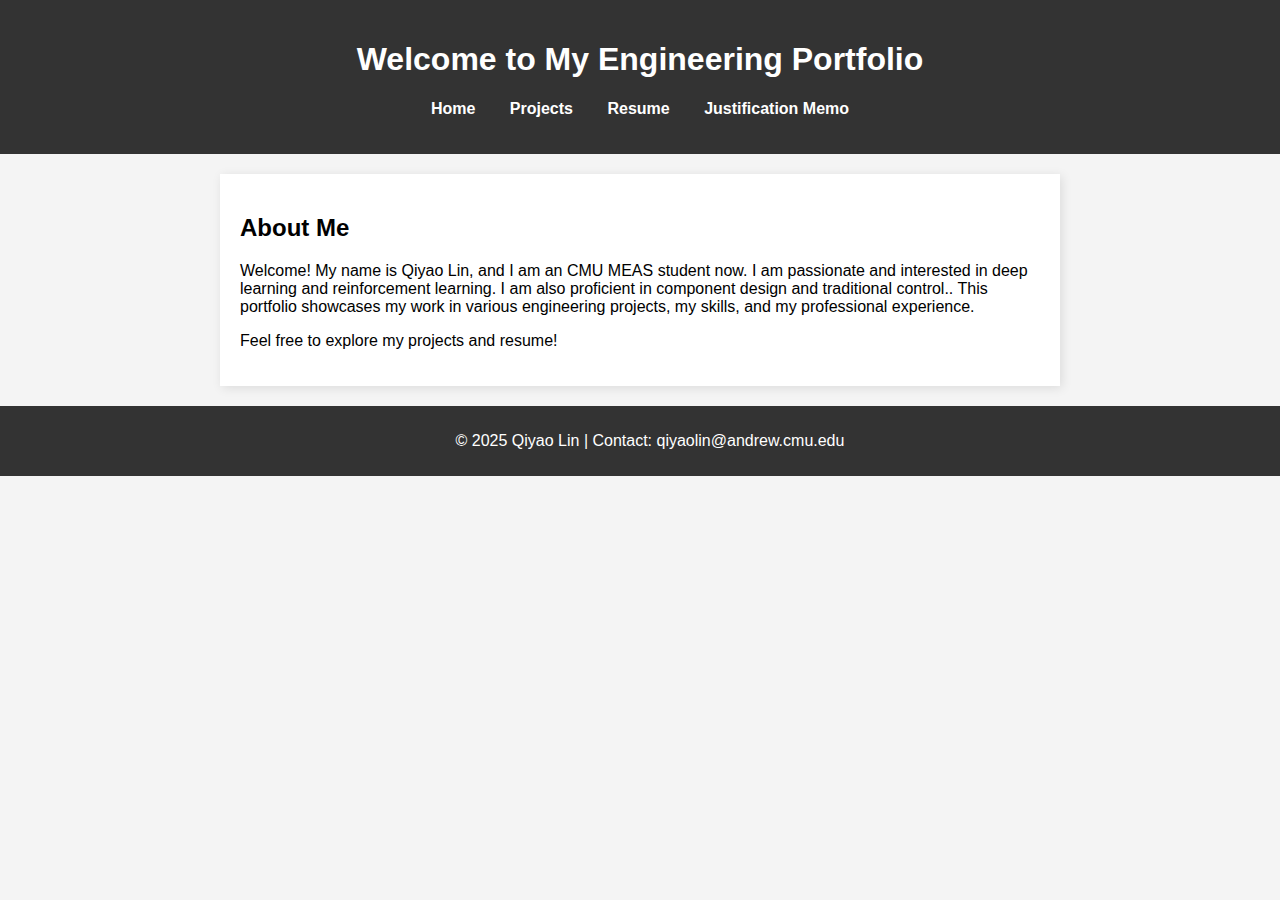
<file: index.html>
<!DOCTYPE html>
<html lang="en">
<head>
    <meta charset="UTF-8">
    <meta name="viewport" content="width=device-width, initial-scale=1.0">
    <title>My Engineering Portfolio</title>
    <link rel="stylesheet" href="assets/css/style.css">
</head>
<body>
    <header>
        <h1>Welcome to My Engineering Portfolio</h1>
        <nav>
            <ul>
                <li><a href="index.html">Home</a></li>
                <li><a href="projects.html">Projects</a></li>
                <li><a href="resume.html">Resume</a></li>
                <li><a href="memo.html">Justification Memo</a></li>
            </ul>
        </nav>
    </header>

    <section>
        <h2>About Me</h2>
        <p>Welcome! My name is Qiyao Lin, and I am an CMU MEAS student now. I am passionate and interested in deep learning and reinforcement learning. I am also proficient in component design and traditional control.. This portfolio showcases my work in various engineering projects, my skills, and my professional experience.</p>
        <p>Feel free to explore my projects and resume!</p>
    </section>

    <footer>
        <p>© 2025 Qiyao Lin | Contact: qiyaolin@andrew.cmu.edu</p>
    </footer>
</body>
</html>
</file>
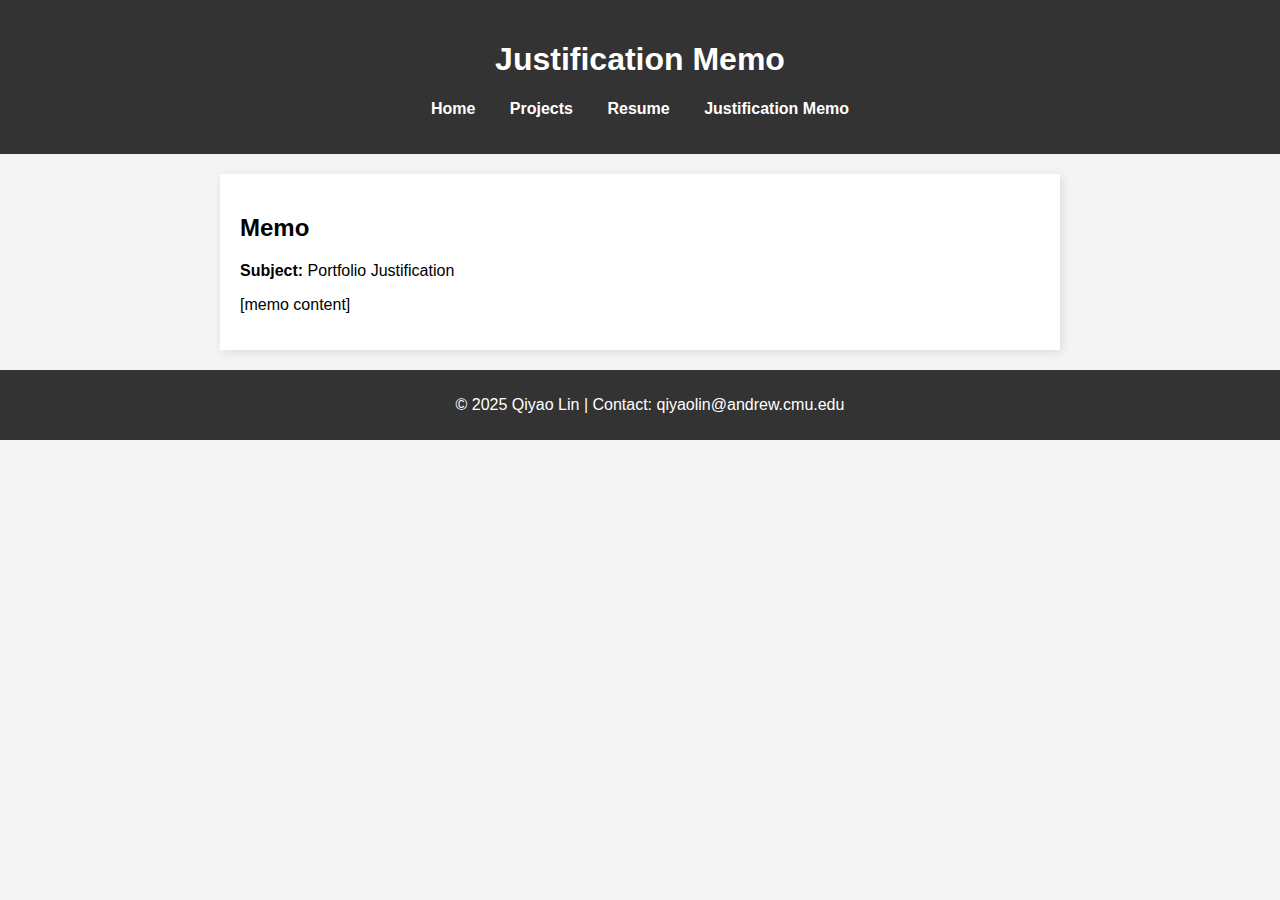
<file: memo.html>
<!DOCTYPE html>
<html lang="en">
<head>
    <meta charset="UTF-8">
    <meta name="viewport" content="width=device-width, initial-scale=1.0">
    <title>Justification Memo - My Portfolio</title>
    <link rel="stylesheet" href="assets/css/style.css">
</head>
<body>
    <header>
        <h1>Justification Memo</h1>
        <nav>
            <ul>
                <li><a href="index.html">Home</a></li>
                <li><a href="projects.html">Projects</a></li>
                <li><a href="resume.html">Resume</a></li>
                <li><a href="memo.html">Justification Memo</a></li>
            </ul>
        </nav>
    </header>

    <section>
        <h2>Memo</h2>
        <p><strong>Subject:</strong> Portfolio Justification</p>
        <p>[memo content]</p>
    </section>

    <footer>
        <p>© 2025 Qiyao Lin | Contact: qiyaolin@andrew.cmu.edu</p>
    </footer>
</body>
</html>
</file>
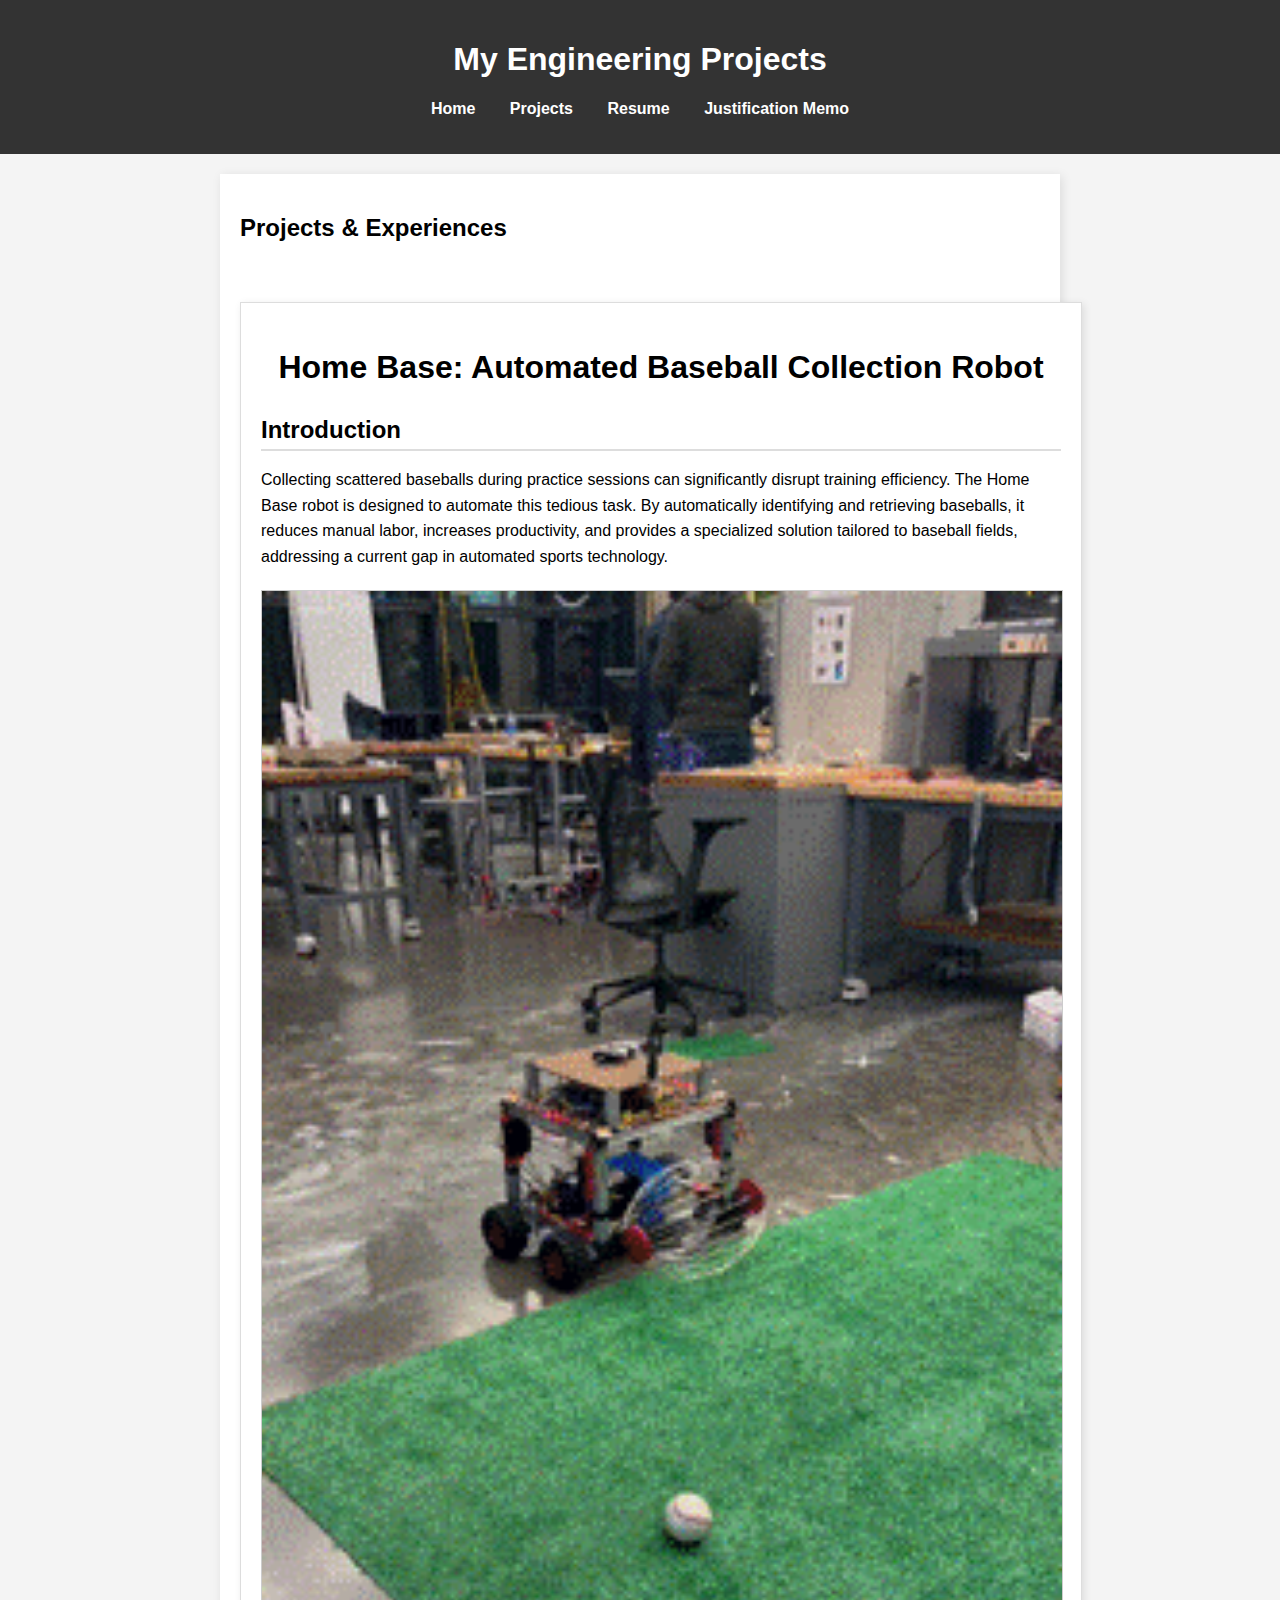
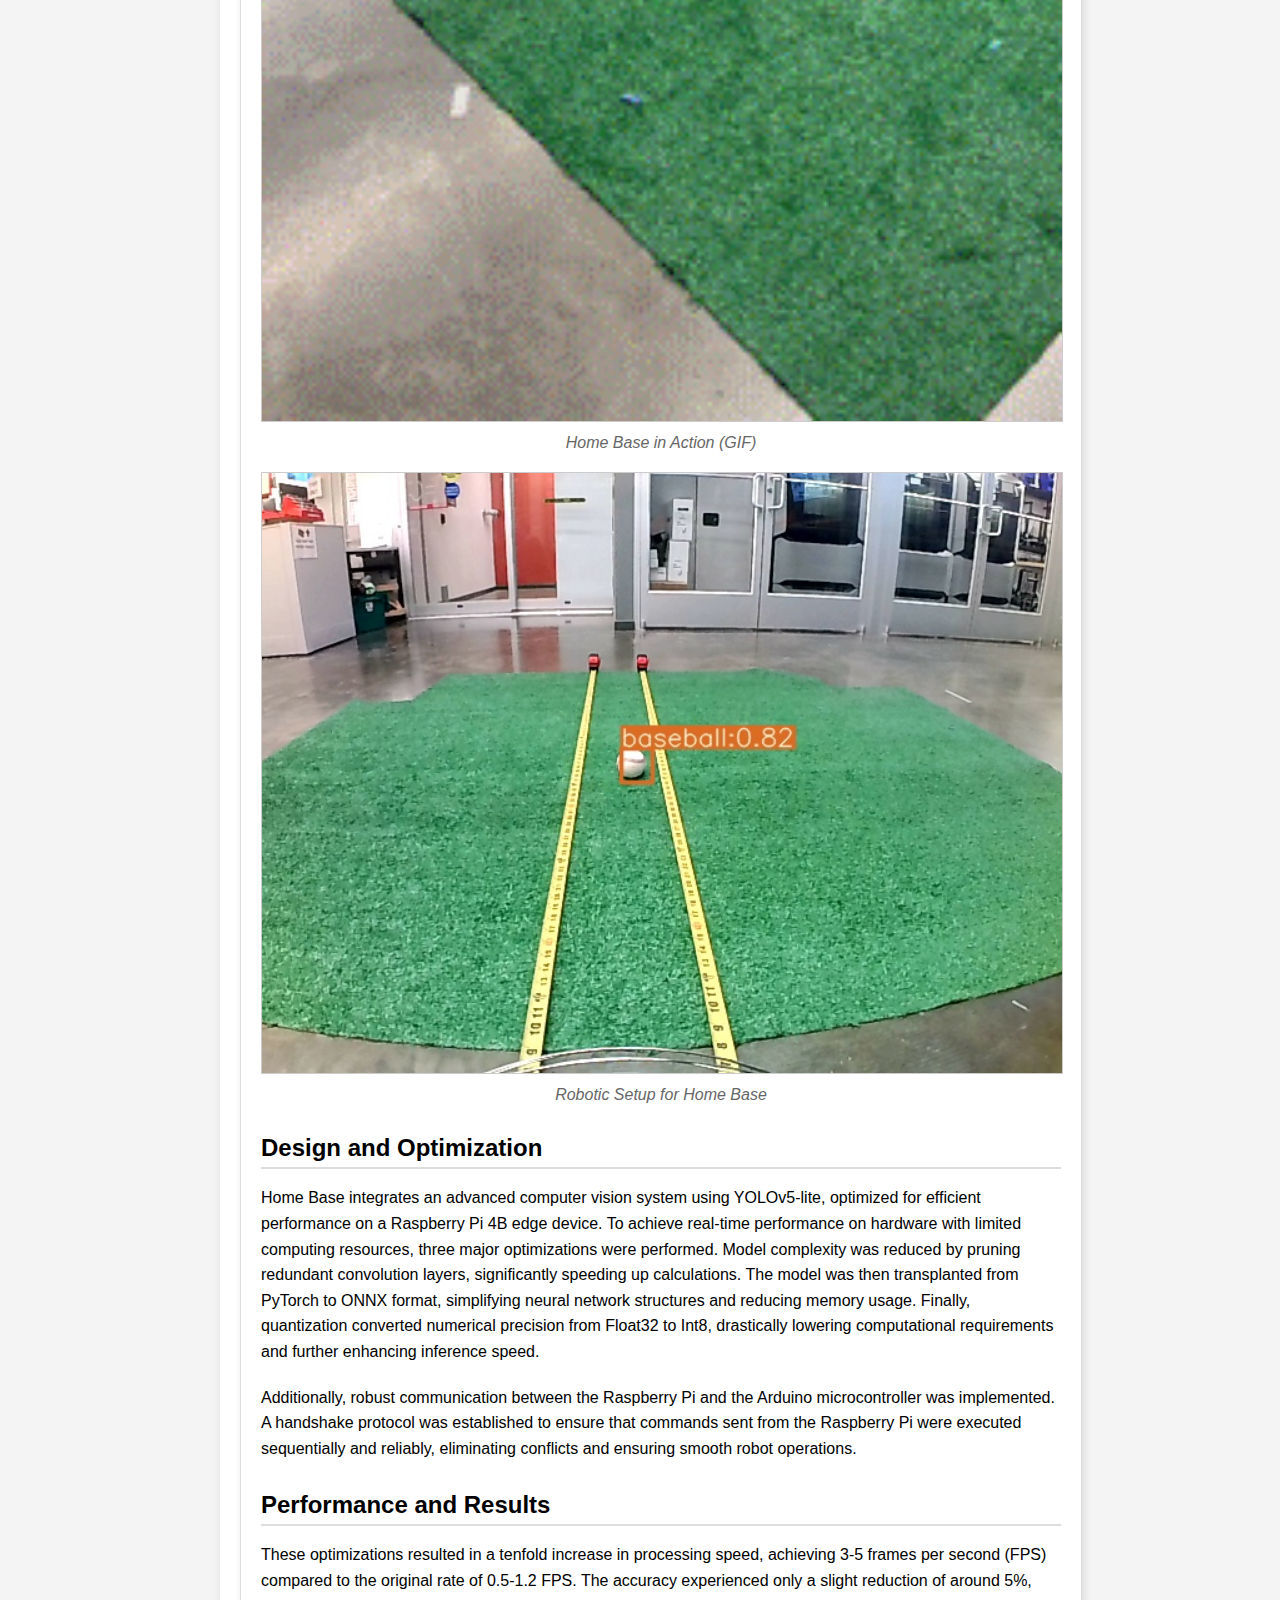
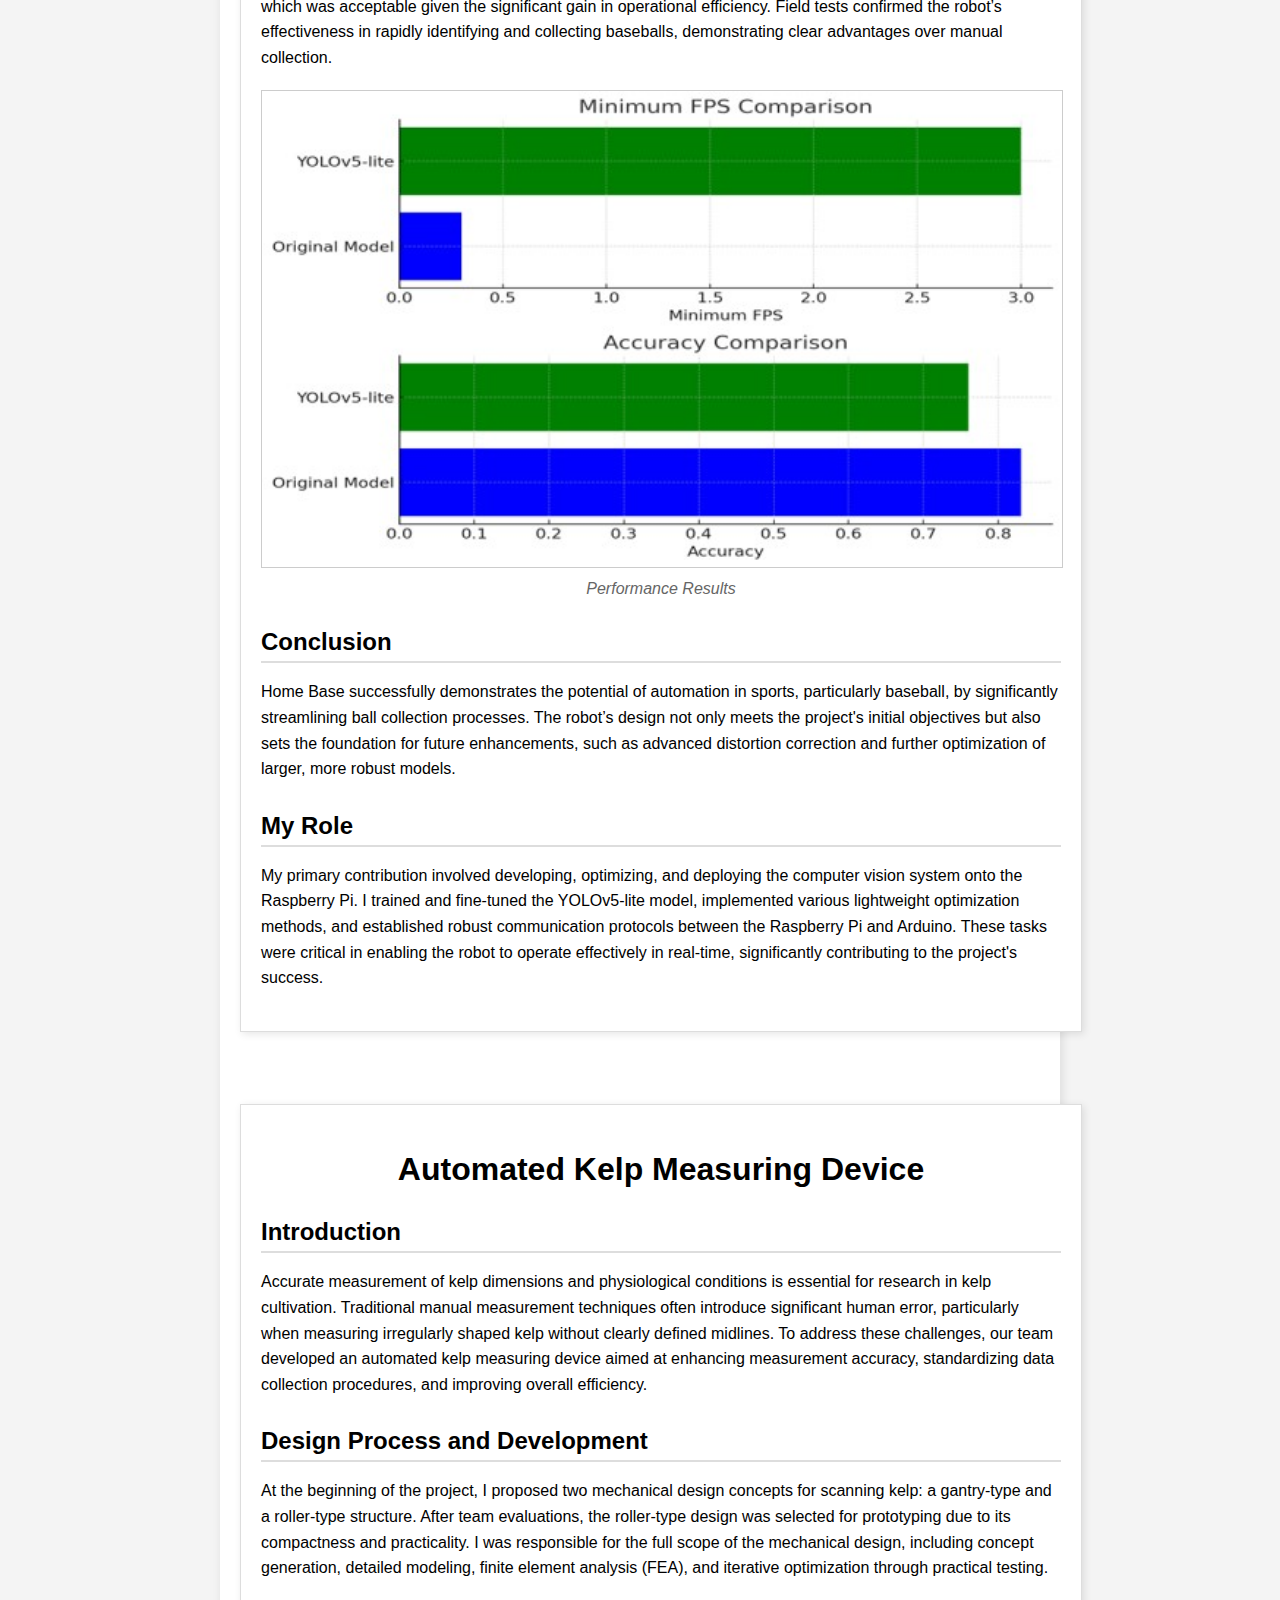
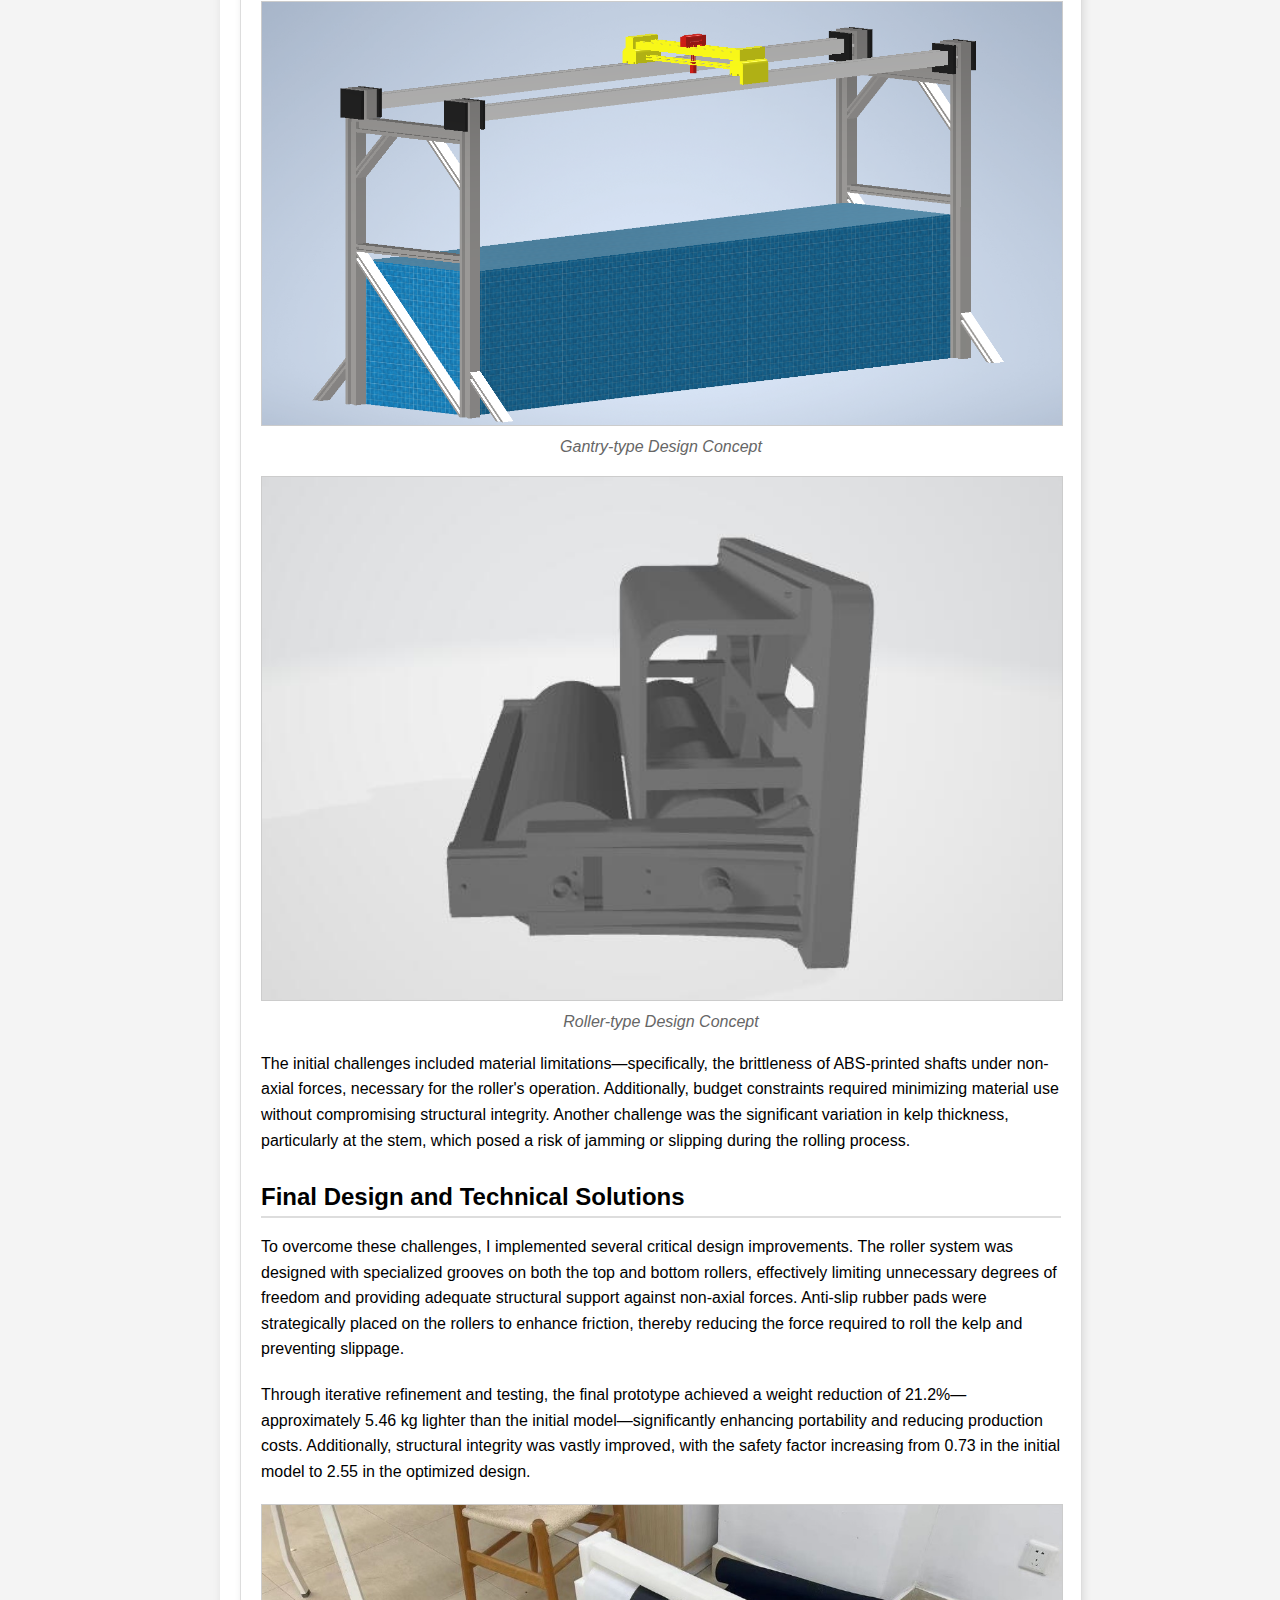
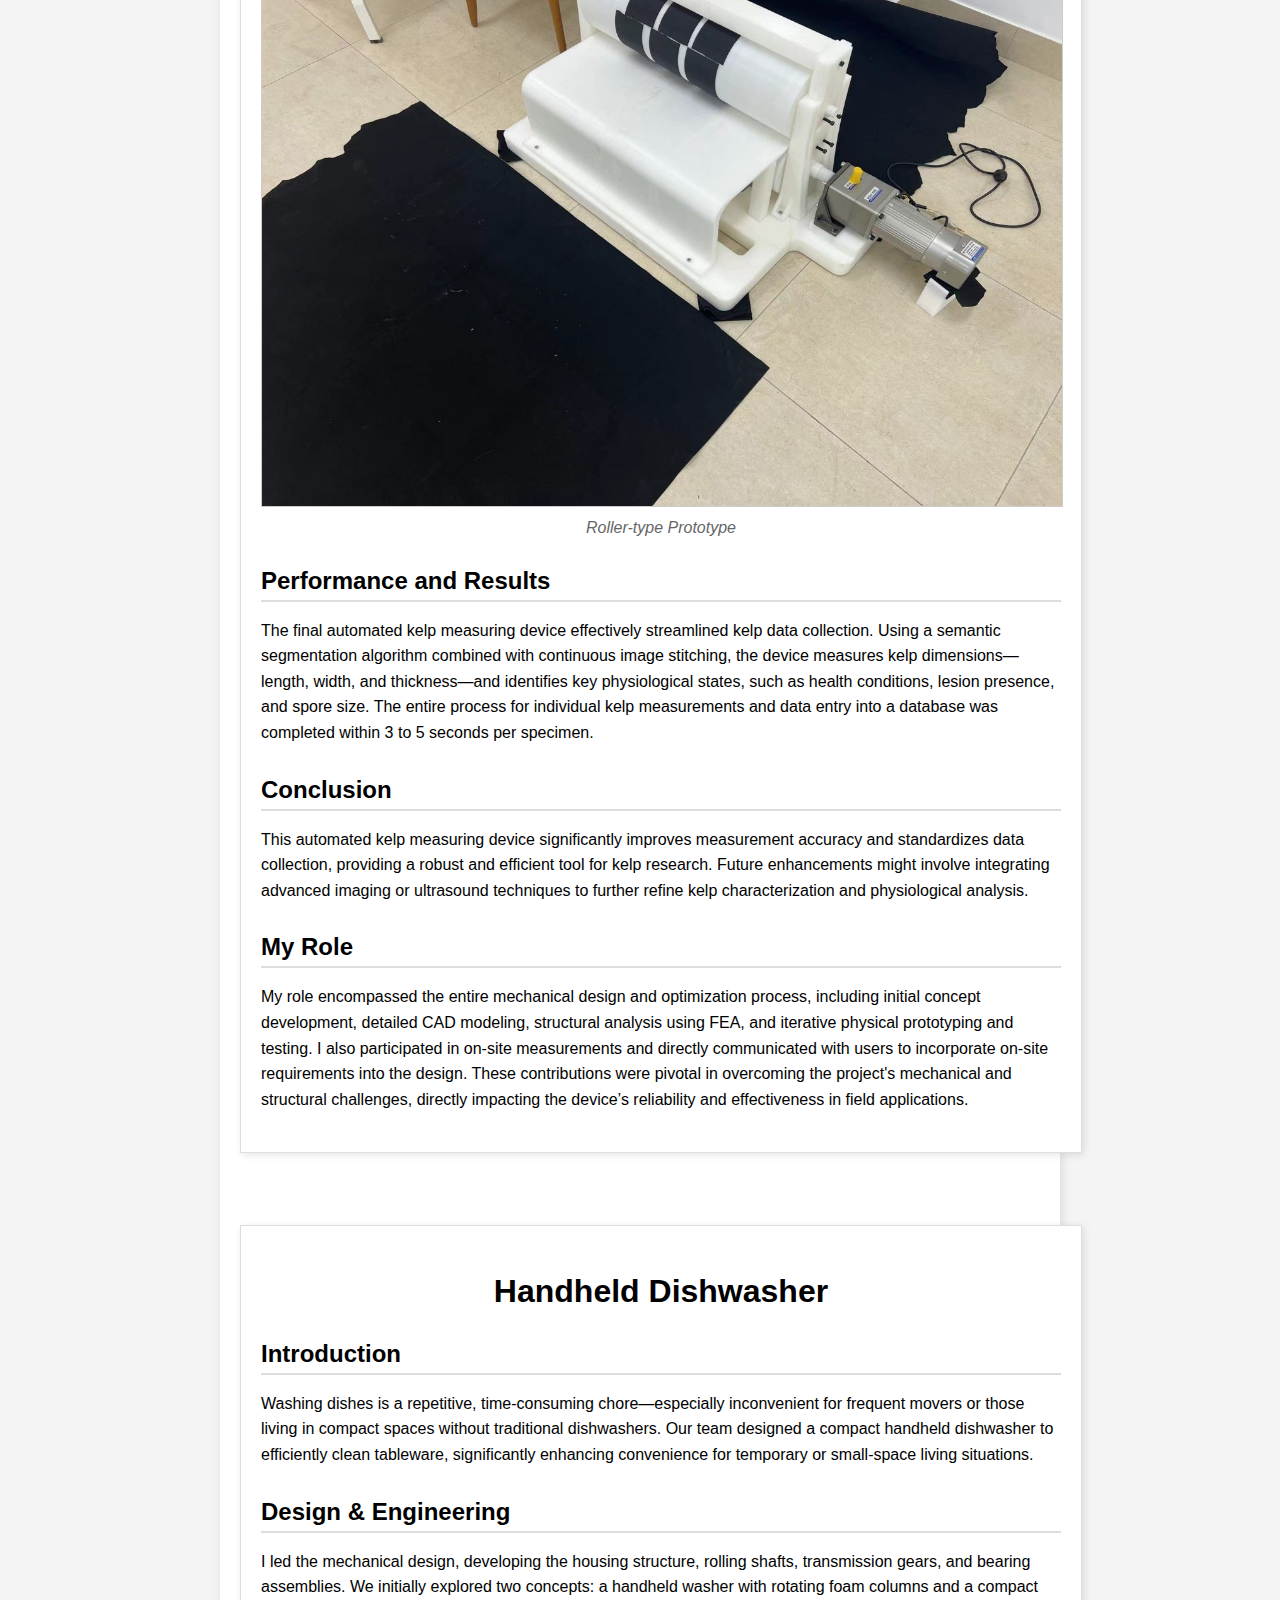
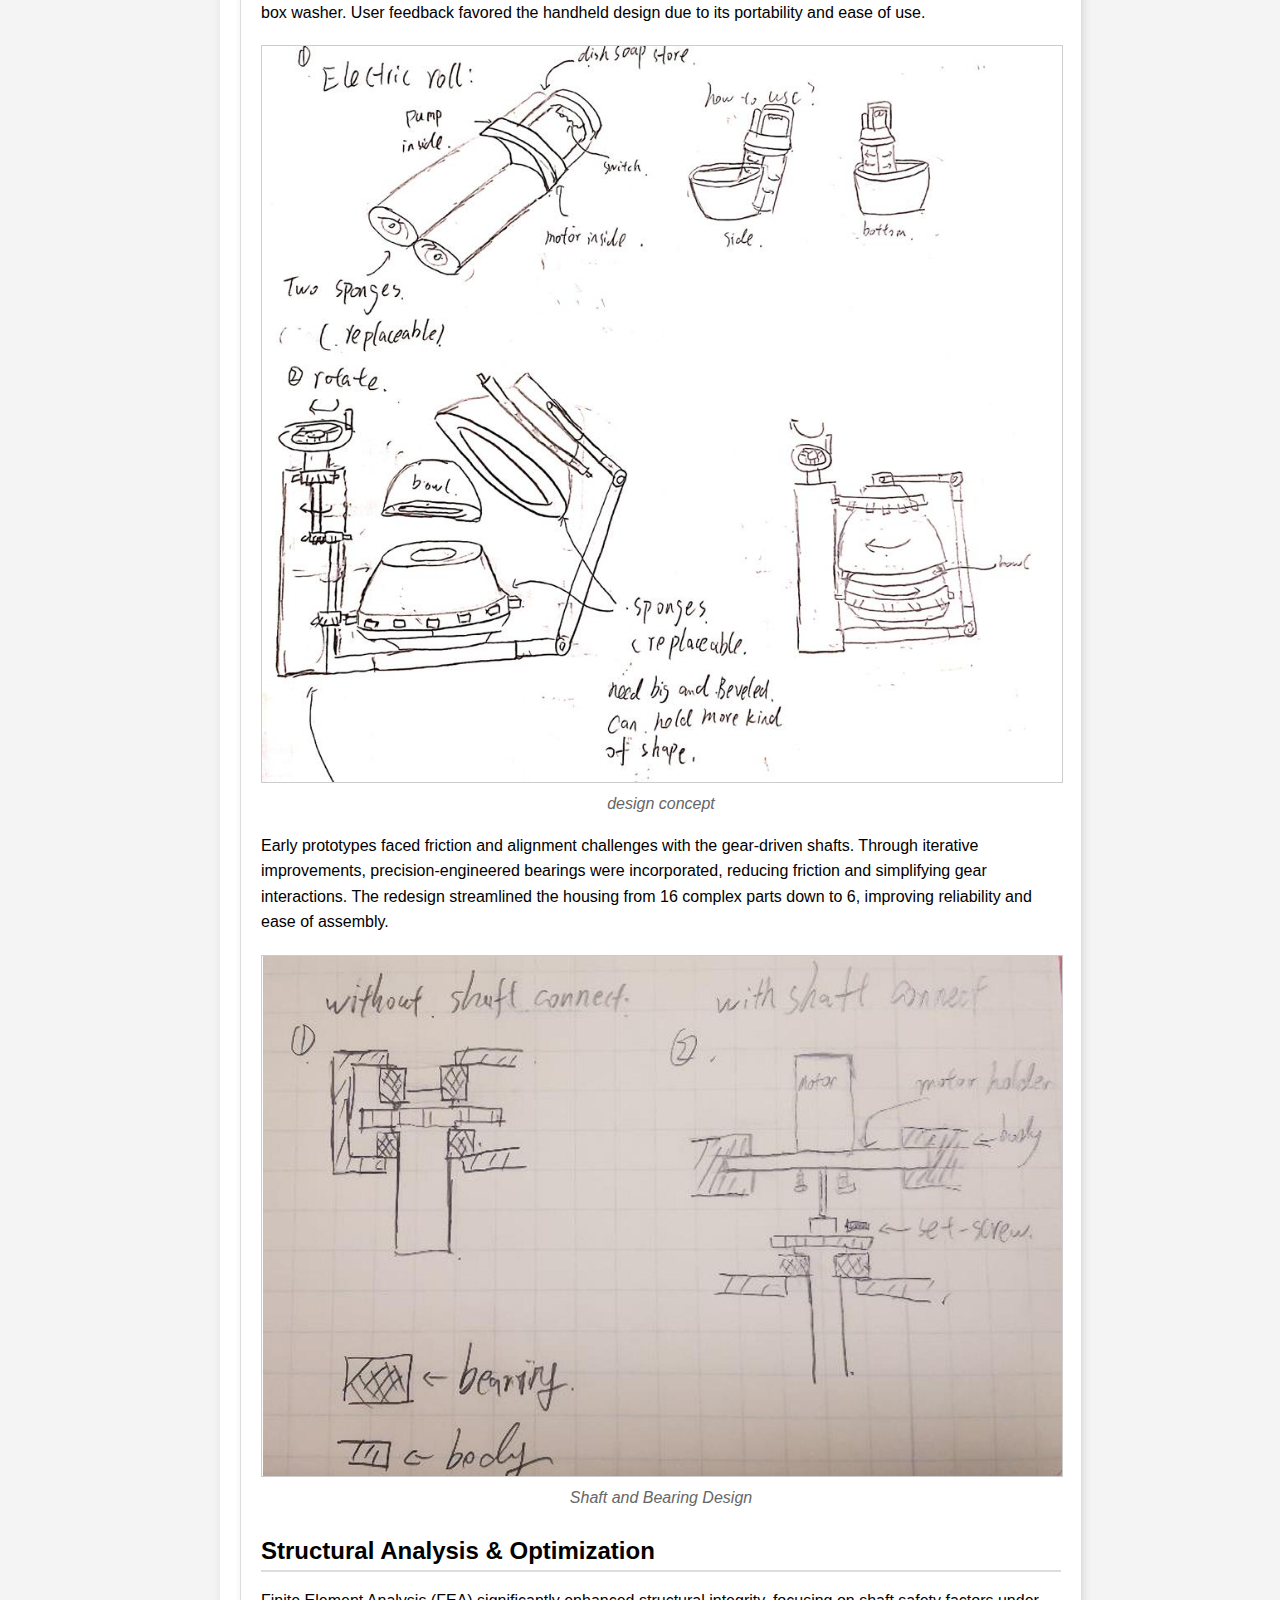
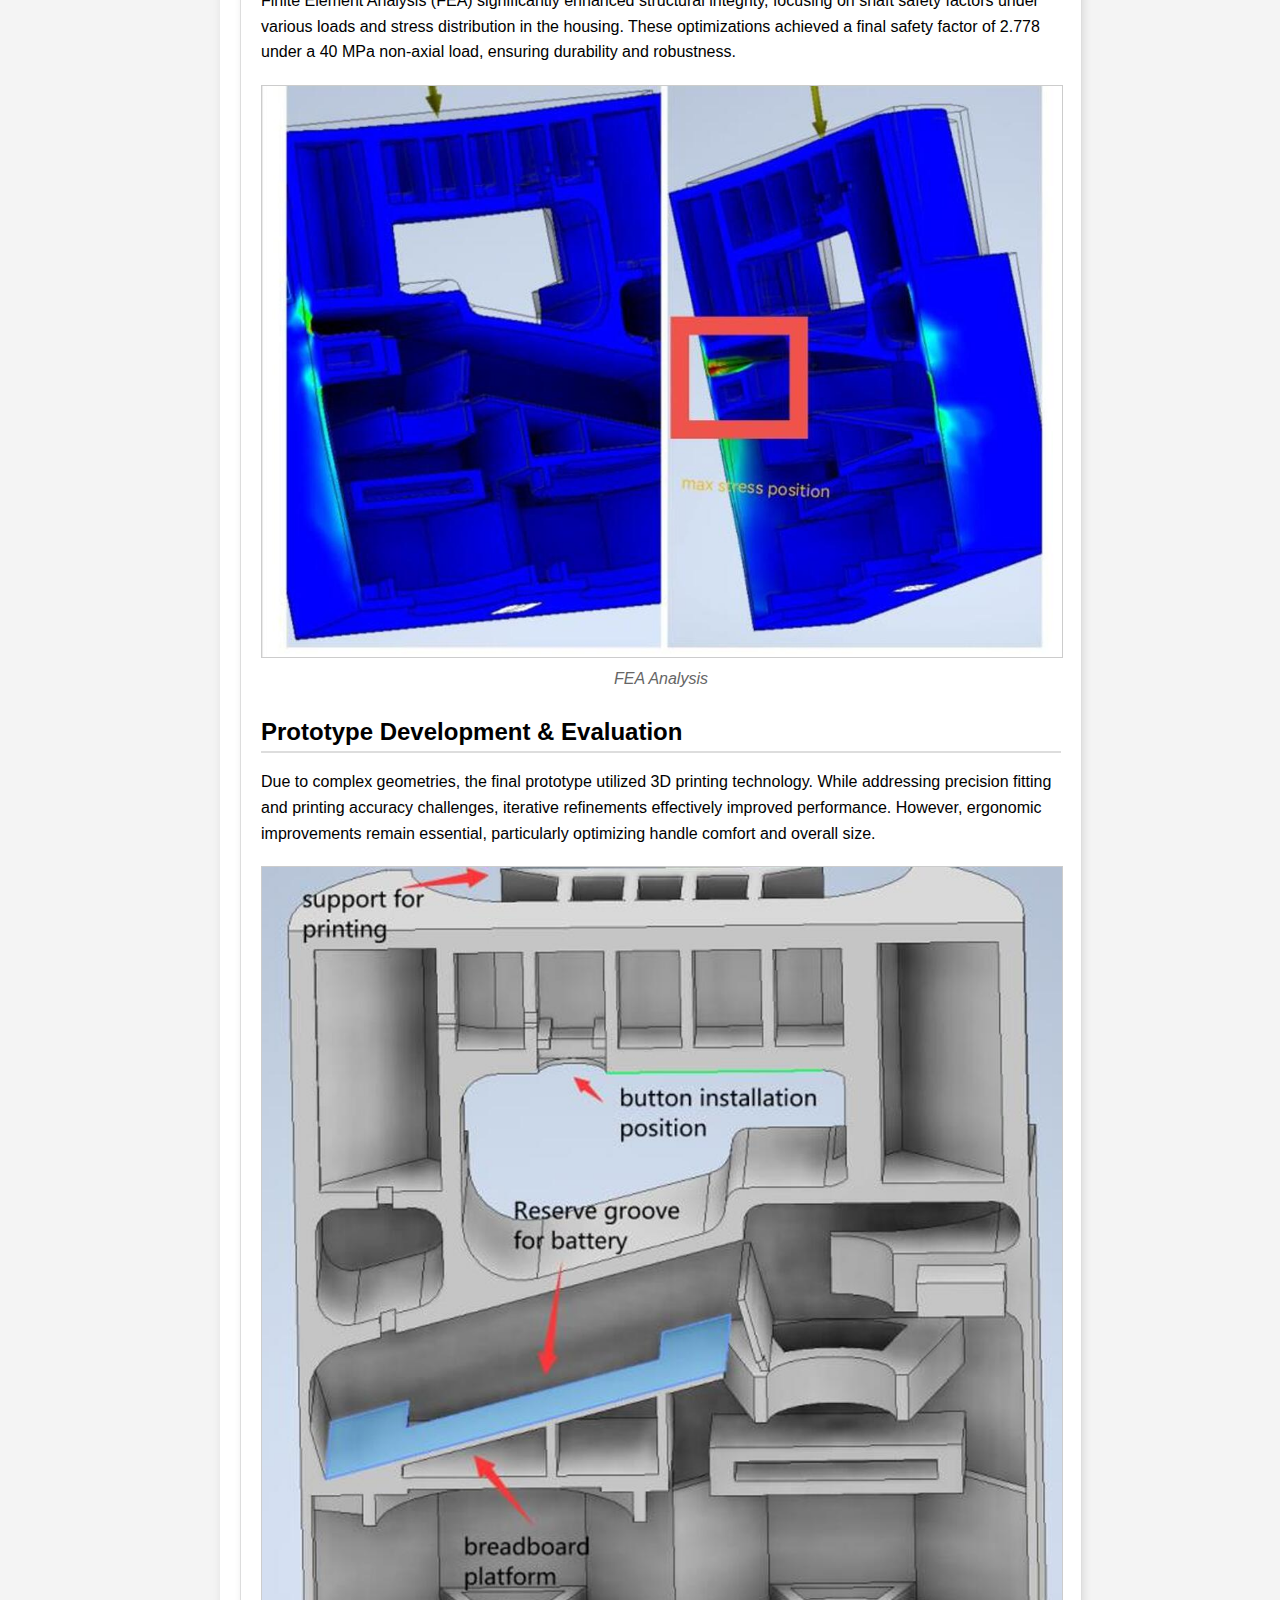
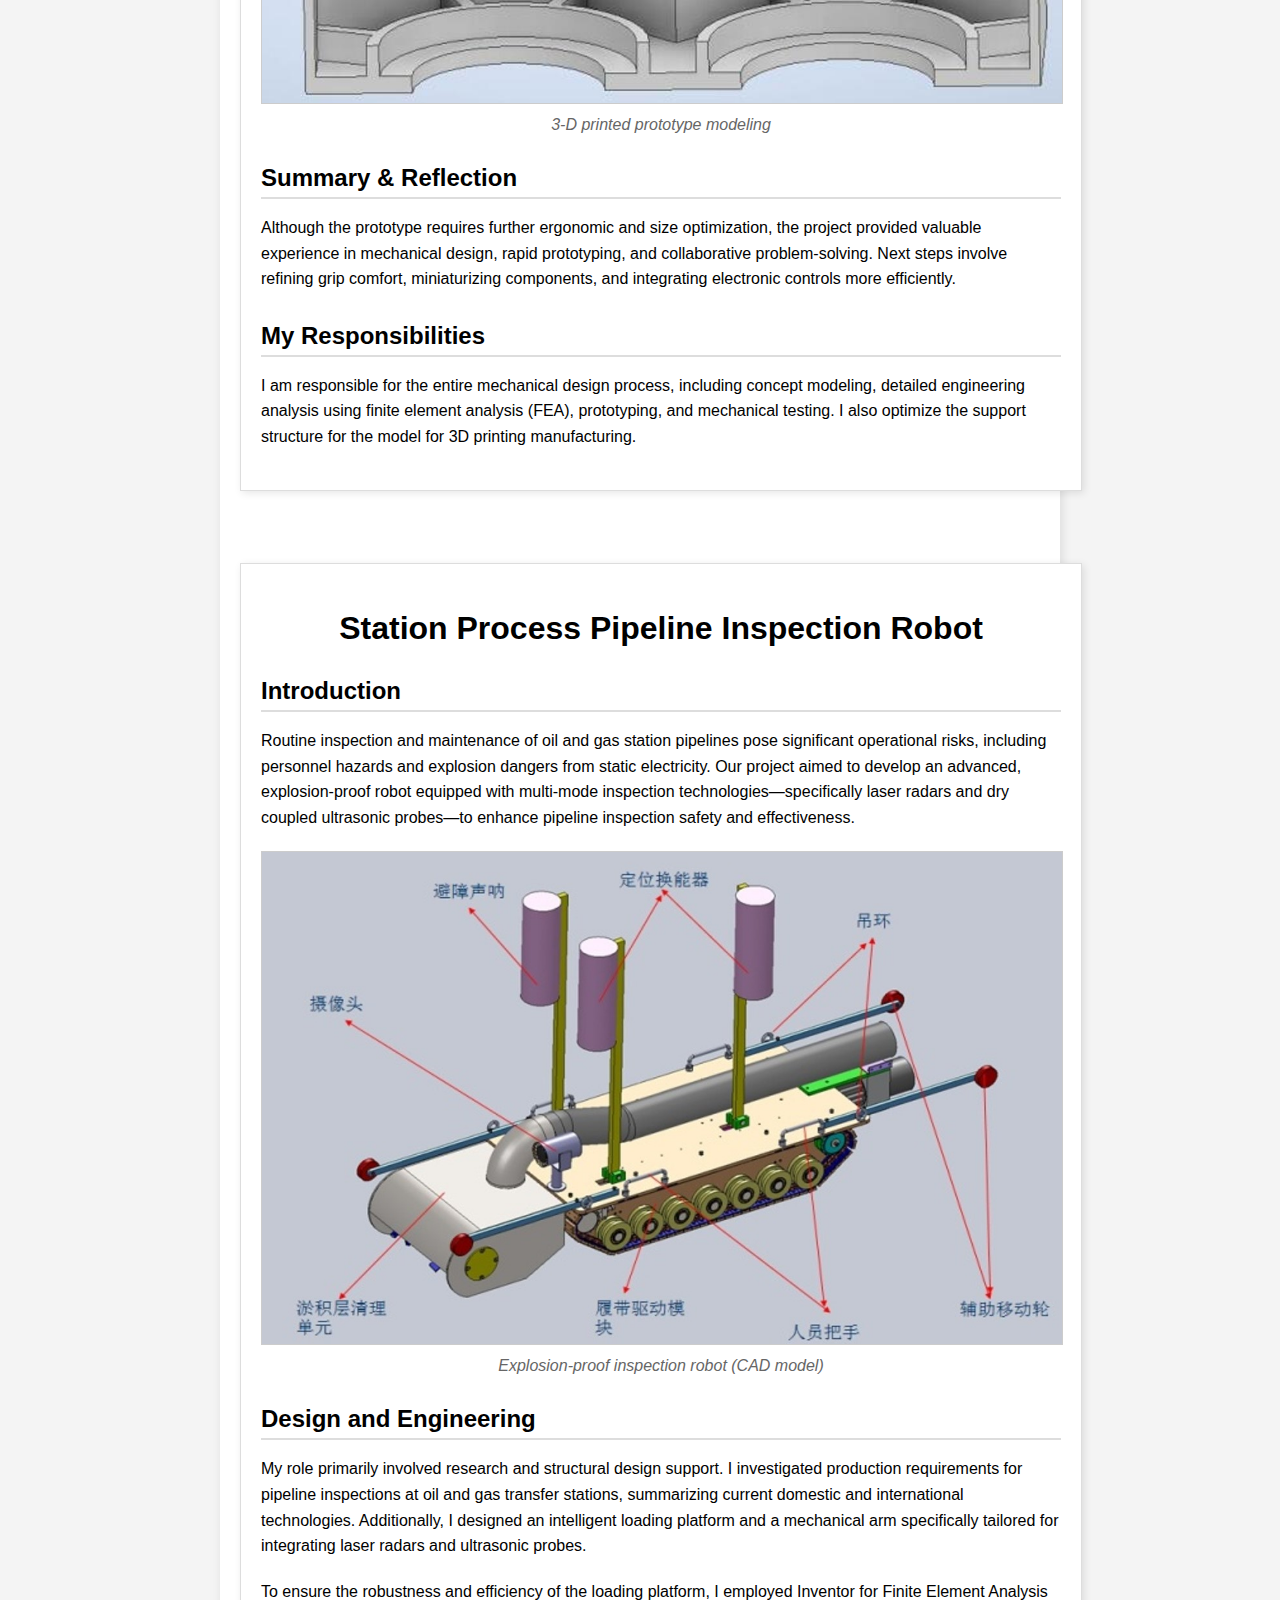
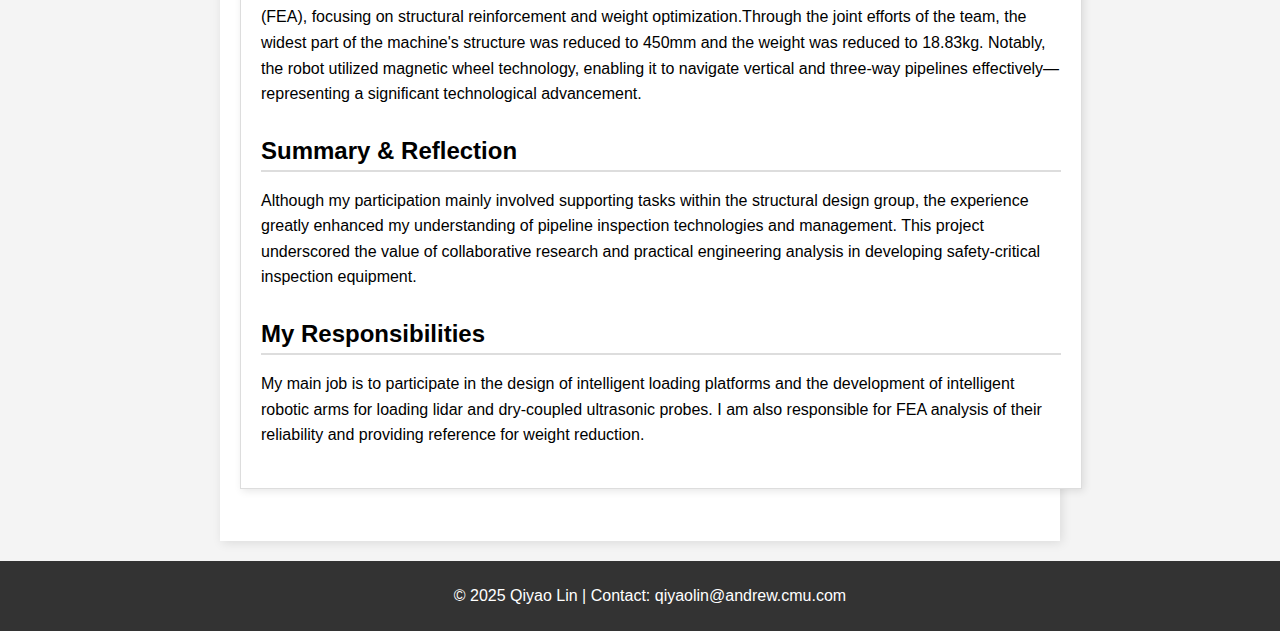
<file: projects.html>
<!DOCTYPE html>
<html lang="en">
<head>
  <meta charset="UTF-8">
  <meta name="viewport" content="width=device-width, initial-scale=1.0">
  <title>Projects - My Portfolio</title>
  <link rel="stylesheet" href="assets/css/style.css">
</head>
<body>
  <header>
    <h1>My Engineering Projects</h1>
    <nav>
      <ul>
        <li><a href="index.html">Home</a></li>
        <li><a href="projects.html">Projects</a></li>
        <li><a href="resume.html">Resume</a></li>
        <li><a href="memo.html">Justification Memo</a></li>
      </ul>
    </nav>
  </header>

  <!-- Projects Section -->
  <section id="projects">
    <h2>Projects & Experiences</h2>
    
    <!-- Project 1 Report Poster -->
    <article class="project-report">
      <h2>Home Base: Automated Baseball Collection Robot</h2>
      
      <h3>Introduction</h3>
      <p>
        Collecting scattered baseballs during practice sessions can significantly disrupt training efficiency. The Home Base robot is designed to automate this tedious task. By automatically identifying and retrieving baseballs, it reduces manual labor, increases productivity, and provides a specialized solution tailored to baseball fields, addressing a current gap in automated sports technology.
      </p>
      <figure>
        <img src="assets/image/Project1_1.gif" alt="Home Base in Action">
        <figcaption>Home Base in Action (GIF)</figcaption>
      </figure>
      <figure>
        <img src="assets/image/Project1_2.jpg" alt="Home Base Setup">
        <figcaption>Robotic Setup for Home Base</figcaption>
      </figure>
      
      <h3>Design and Optimization</h3>
      <p>
        Home Base integrates an advanced computer vision system using YOLOv5-lite, optimized for efficient performance on a Raspberry Pi 4B edge device. To achieve real-time performance on hardware with limited computing resources, three major optimizations were performed. Model complexity was reduced by pruning redundant convolution layers, significantly speeding up calculations. The model was then transplanted from PyTorch to ONNX format, simplifying neural network structures and reducing memory usage. Finally, quantization converted numerical precision from Float32 to Int8, drastically lowering computational requirements and further enhancing inference speed.
      </p>
      <p>
        Additionally, robust communication between the Raspberry Pi and the Arduino microcontroller was implemented. A handshake protocol was established to ensure that commands sent from the Raspberry Pi were executed sequentially and reliably, eliminating conflicts and ensuring smooth robot operations.
      </p>
      
      <h3>Performance and Results</h3>
      <p>
        These optimizations resulted in a tenfold increase in processing speed, achieving 3-5 frames per second (FPS) compared to the original rate of 0.5-1.2 FPS. The accuracy experienced only a slight reduction of around 5%, which was acceptable given the significant gain in operational efficiency. Field tests confirmed the robot’s effectiveness in rapidly identifying and collecting baseballs, demonstrating clear advantages over manual collection.
      </p>
      <figure>
        <img src="assets/image/Project1_3.jpg" alt="Performance Results">
        <figcaption>Performance Results</figcaption>
      </figure>
      
      <h3>Conclusion</h3>
      <p>
        Home Base successfully demonstrates the potential of automation in sports, particularly baseball, by significantly streamlining ball collection processes. The robot’s design not only meets the project's initial objectives but also sets the foundation for future enhancements, such as advanced distortion correction and further optimization of larger, more robust models.
      </p>
      
      <h3>My Role</h3>
      <p>
        My primary contribution involved developing, optimizing, and deploying the computer vision system onto the Raspberry Pi. I trained and fine-tuned the YOLOv5-lite model, implemented various lightweight optimization methods, and established robust communication protocols between the Raspberry Pi and Arduino. These tasks were critical in enabling the robot to operate effectively in real-time, significantly contributing to the project's success.
      </p>
    </article>
    
    <!-- Project 2 Report Poster -->
    <article class="project-report">
      <h2>Automated Kelp Measuring Device</h2>
      
      <h3>Introduction</h3>
      <p>
        Accurate measurement of kelp dimensions and physiological conditions is essential for research in kelp cultivation. Traditional manual measurement techniques often introduce significant human error, particularly when measuring irregularly shaped kelp without clearly defined midlines. To address these challenges, our team developed an automated kelp measuring device aimed at enhancing measurement accuracy, standardizing data collection procedures, and improving overall efficiency.
      </p>
      
      <h3>Design Process and Development</h3>
      <p>
        At the beginning of the project, I proposed two mechanical design concepts for scanning kelp: a gantry-type and a roller-type structure. After team evaluations, the roller-type design was selected for prototyping due to its compactness and practicality. I was responsible for the full scope of the mechanical design, including concept generation, detailed modeling, finite element analysis (FEA), and iterative optimization through practical testing.
      </p>
      <figure>
        <img src="assets/image/Project2_1.png" alt="Gantry-type Design Concept">
        <figcaption>Gantry-type Design Concept</figcaption>
      </figure>
      <figure>
        <img src="assets/image/Project2_2.jpg" alt="Roller-type Design Concept">
        <figcaption>Roller-type Design Concept</figcaption>
      </figure>
      <p>
        The initial challenges included material limitations—specifically, the brittleness of ABS-printed shafts under non-axial forces, necessary for the roller's operation. Additionally, budget constraints required minimizing material use without compromising structural integrity. Another challenge was the significant variation in kelp thickness, particularly at the stem, which posed a risk of jamming or slipping during the rolling process.
      </p>
      
      <h3>Final Design and Technical Solutions</h3>
      <p>
        To overcome these challenges, I implemented several critical design improvements. The roller system was designed with specialized grooves on both the top and bottom rollers, effectively limiting unnecessary degrees of freedom and providing adequate structural support against non-axial forces. Anti-slip rubber pads were strategically placed on the rollers to enhance friction, thereby reducing the force required to roll the kelp and preventing slippage.
      </p>
      <p>
        Through iterative refinement and testing, the final prototype achieved a weight reduction of 21.2%—approximately 5.46 kg lighter than the initial model—significantly enhancing portability and reducing production costs. Additionally, structural integrity was vastly improved, with the safety factor increasing from 0.73 in the initial model to 2.55 in the optimized design.
      </p>
      <figure>
        <img src="assets/image/Project2_3.jpg" alt="Roller-type Prototype">
        <figcaption>Roller-type Prototype</figcaption>
      </figure>
      
      <h3>Performance and Results</h3>
      <p>
        The final automated kelp measuring device effectively streamlined kelp data collection. Using a semantic segmentation algorithm combined with continuous image stitching, the device measures kelp dimensions—length, width, and thickness—and identifies key physiological states, such as health conditions, lesion presence, and spore size. The entire process for individual kelp measurements and data entry into a database was completed within 3 to 5 seconds per specimen.
      </p>
      
      <h3>Conclusion</h3>
      <p>
        This automated kelp measuring device significantly improves measurement accuracy and standardizes data collection, providing a robust and efficient tool for kelp research. Future enhancements might involve integrating advanced imaging or ultrasound techniques to further refine kelp characterization and physiological analysis.
      </p>
      
      <h3>My Role</h3>
      <p>
        My role encompassed the entire mechanical design and optimization process, including initial concept development, detailed CAD modeling, structural analysis using FEA, and iterative physical prototyping and testing. I also participated in on-site measurements and directly communicated with users to incorporate on-site requirements into the design. These contributions were pivotal in overcoming the project's mechanical and structural challenges, directly impacting the device’s reliability and effectiveness in field applications.
      </p>
    </article>

        <!-- Project 3 Report Poster -->
    <article class="project-report">
      <h2>Handheld Dishwasher</h2>

      <h3>Introduction</h3>
      <p>
        Washing dishes is a repetitive, time-consuming chore—especially inconvenient for frequent movers or those living in compact spaces without traditional dishwashers. Our team designed a compact handheld dishwasher to efficiently clean tableware, significantly enhancing convenience for temporary or small-space living situations.
      </p>

      <h3>Design & Engineering</h3>
      <p>
        I led the mechanical design, developing the housing structure, rolling shafts, transmission gears, and bearing assemblies. We initially explored two concepts: a handheld washer with rotating foam columns and a compact box washer. User feedback favored the handheld design due to its portability and ease of use.
      </p>
      <figure>
        <img src="assets/image/Project3_1.jpg" alt="design concept">
        <figcaption>design concept</figcaption>
      </figure>
      <p>
        Early prototypes faced friction and alignment challenges with the gear-driven shafts. Through iterative improvements, precision-engineered bearings were incorporated, reducing friction and simplifying gear interactions. The redesign streamlined the housing from 16 complex parts down to 6, improving reliability and ease of assembly.
      </p>
      <figure>
        <img src="assets/image/Project3_3.jpg" alt="Shaft and Bearing Design">
        <figcaption>Shaft and Bearing Design</figcaption>
      </figure>

      <h3>Structural Analysis & Optimization</h3>
      <p>
        Finite Element Analysis (FEA) significantly enhanced structural integrity, focusing on shaft safety factors under various loads and stress distribution in the housing. These optimizations achieved a final safety factor of 2.778 under a 40 MPa non-axial load, ensuring durability and robustness.
      <figure>
        <img src="assets/image/Project3_5.jpg" alt="FEA Analysis">
        <figcaption>FEA Analysis</figcaption>
      </figure>

      <h3>Prototype Development & Evaluation</h3>
      <p>
        Due to complex geometries, the final prototype utilized 3D printing technology. While addressing precision fitting and printing accuracy challenges, iterative refinements effectively improved performance. However, ergonomic improvements remain essential, particularly optimizing handle comfort and overall size.
      </p>
      <figure>
        <img src="assets/image/Project3_4.jpg" alt="3‑D printed prototype modeling">
        <figcaption>3‑D printed prototype modeling</figcaption>
      </figure>

      <h3>Summary & Reflection</h3>
      <p>
        Although the prototype requires further ergonomic and size optimization, the project provided valuable experience in mechanical design, rapid prototyping, and collaborative problem-solving. Next steps involve refining grip comfort, miniaturizing components, and integrating electronic controls more efficiently.
      </p>

      <h3>My Responsibilities</h3>
      <p>
        I am responsible for the entire mechanical design process, including concept modeling, detailed engineering analysis using finite element analysis (FEA), prototyping, and mechanical testing. I also optimize the support structure for the model for 3D printing manufacturing.
      </p>
    </article>
    <!-- End Project 3 -->

        <!-- Project 4 Report Poster -->
    <article class="project-report">
      <h2>Station Process Pipeline Inspection Robot</h2>

      <h3>Introduction</h3>
      <p>
        Routine inspection and maintenance of oil and gas station pipelines pose significant operational risks, including personnel hazards and explosion dangers from static electricity. Our project aimed to develop an advanced, explosion-proof robot equipped with multi-mode inspection technologies—specifically laser radars and dry coupled ultrasonic probes—to enhance pipeline inspection safety and effectiveness.
      </p>
      <figure>
        <img src="assets/image/Project4_1.jpg" alt="Pipeline inspection robot model">
        <figcaption>Explosion‑proof inspection robot (CAD model)</figcaption>
      </figure>

      <h3>Design and Engineering</h3>
      <p>
        My role primarily involved research and structural design support. I investigated production requirements for pipeline inspections at oil and gas transfer stations, summarizing current domestic and international technologies. Additionally, I designed an intelligent loading platform and a mechanical arm specifically tailored for integrating laser radars and ultrasonic probes.
      </p>
      <p>
        To ensure the robustness and efficiency of the loading platform, I employed Inventor for Finite Element Analysis (FEA), focusing on structural reinforcement and weight optimization.Through the joint efforts of the team, the widest part of the machine's structure was reduced to 450mm and the weight was reduced to 18.83kg. Notably, the robot utilized magnetic wheel technology, enabling it to navigate vertical and three-way pipelines effectively—representing a significant technological advancement.
      </p>

      <h3>Summary & Reflection</h3>
      <p>
        Although my participation mainly involved supporting tasks within the structural design group, the experience greatly enhanced my understanding of pipeline inspection technologies and management. This project underscored the value of collaborative research and practical engineering analysis in developing safety-critical inspection equipment.
      </p>

      <h3>My Responsibilities</h3>
      <p>
        My main job is to participate in the design of intelligent loading platforms and the development of intelligent robotic arms for loading lidar and dry-coupled ultrasonic probes. I am also responsible for FEA analysis of their reliability and providing reference for weight reduction.
      </p>
    </article>
    <!-- End Project 4 -->
    <!-- More projects can be added here following the same structure -->
  </section>

  <footer>
    <p>© 2025 Qiyao Lin | Contact: qiyaolin@andrew.cmu.com</p>
  </footer>
</body>
</html>
</file>
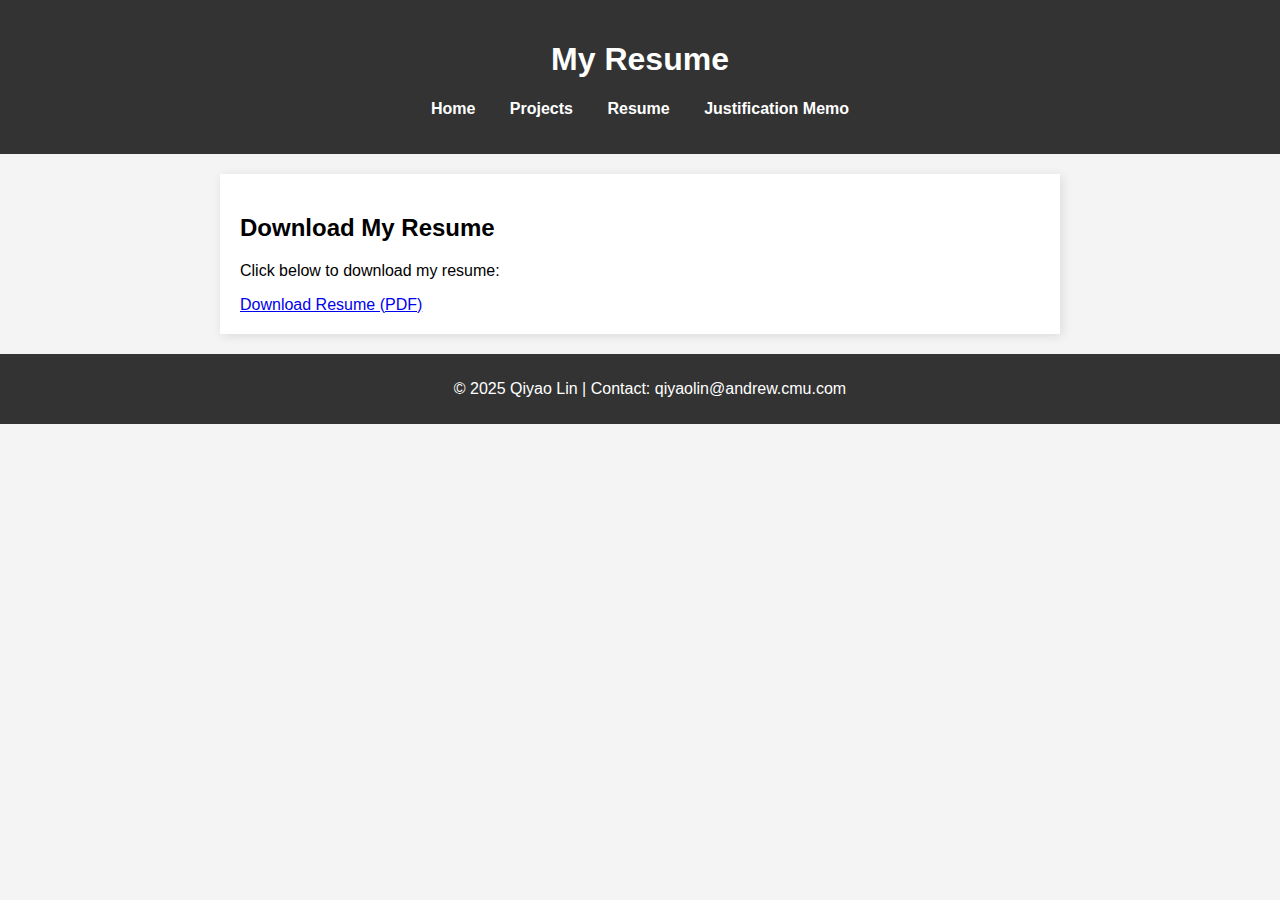
<file: resume.html>
<!DOCTYPE html>
<html lang="en">
<head>
    <meta charset="UTF-8">
    <meta name="viewport" content="width=device-width, initial-scale=1.0">
    <title>Resume - My Portfolio</title>
    <link rel="stylesheet" href="assets/css/style.css">
</head>
<body>
    <header>
        <h1>My Resume</h1>
        <nav>
            <ul>
                <li><a href="index.html">Home</a></li>
                <li><a href="projects.html">Projects</a></li>
                <li><a href="resume.html">Resume</a></li>
                <li><a href="memo.html">Justification Memo</a></li>
            </ul>
        </nav>
    </header>

    <section>
        <h2>Download My Resume</h2>
        <p>Click below to download my resume:</p>
        <a href="assets/pdf/qiyaolin_resume.pdf" download>Download Resume (PDF)</a>
    </section>

    <footer>
        <p>© 2025 Qiyao Lin | Contact: qiyaolin@andrew.cmu.com</p>
    </footer>
</body>
</html>
</file>
<file: assets/css/style.css>
body {
    font-family: Arial, sans-serif;
    margin: 0;
    padding: 0;
    background-color: #f4f4f4;
}

header {
    background-color: #333;
    color: white;
    padding: 20px;
    text-align: center;
}

nav ul {
    list-style: none;
    padding: 0;
}

nav ul li {
    display: inline;
    margin: 0 15px;
}

nav ul li a {
    color: white;
    text-decoration: none;
    font-weight: bold;
}

section {
    max-width: 800px;
    margin: 20px auto;
    padding: 20px;
    background-color: white;
    box-shadow: 2px 2px 10px rgba(0, 0, 0, 0.1);
}

footer {
    text-align: center;
    padding: 10px;
    background-color: #333;
    color: white;
    position: relative;
    bottom: 0;
    width: 100%;
}

.project-report {
    max-width: 800px;
    margin: 40px auto;
    padding: 20px;
    background-color: #ffffff;
    border: 1px solid #ddd;
    box-shadow: 2px 2px 8px rgba(0, 0, 0, 0.1);
}

/* Headings and paragraphs styling */
.project-report h2 {
    font-size: 2em;
    text-align: center;
    margin-bottom: 20px;
}

.project-report h3 {
    font-size: 1.5em;
    margin-top: 30px;
    margin-bottom: 10px;
    border-bottom: 2px solid #ddd;
    padding-bottom: 5px;
}

.project-report p {
    line-height: 1.6;
    margin-bottom: 20px;
}

figure {
    margin: 20px auto;
    text-align: center;
}

figure img {
    max-width: 100%;
    height: auto;
    border: 1px solid #ccc;
}

figure figcaption {
    margin-top: 8px;
    font-style: italic;
    color: #666;
}

/* ---------- 2‑column masonry style ---------- */
.projects-grid {
    column-count: 2;          /* two columns */
    column-gap: 2rem;         /* space between columns */
}

/* keep each project card intact (no splitting across columns) */
.project-report {
    break-inside: avoid-column;   /* prevent column breaks inside */
    display: inline-block;        /* required for column layout */
    width: 100%;
    margin-bottom: 2rem;          /* space beneath each project */
}

/* make sure images adapt to the column width */
.project-report img {
    width: 100%;
    height: auto;
}

/* ---------- responsive fallback ---------- */
@media (max-width: 900px) {
    .projects-grid {
        column-count: 1;     /* single column on tablets/phones */
    }
}
</file>
